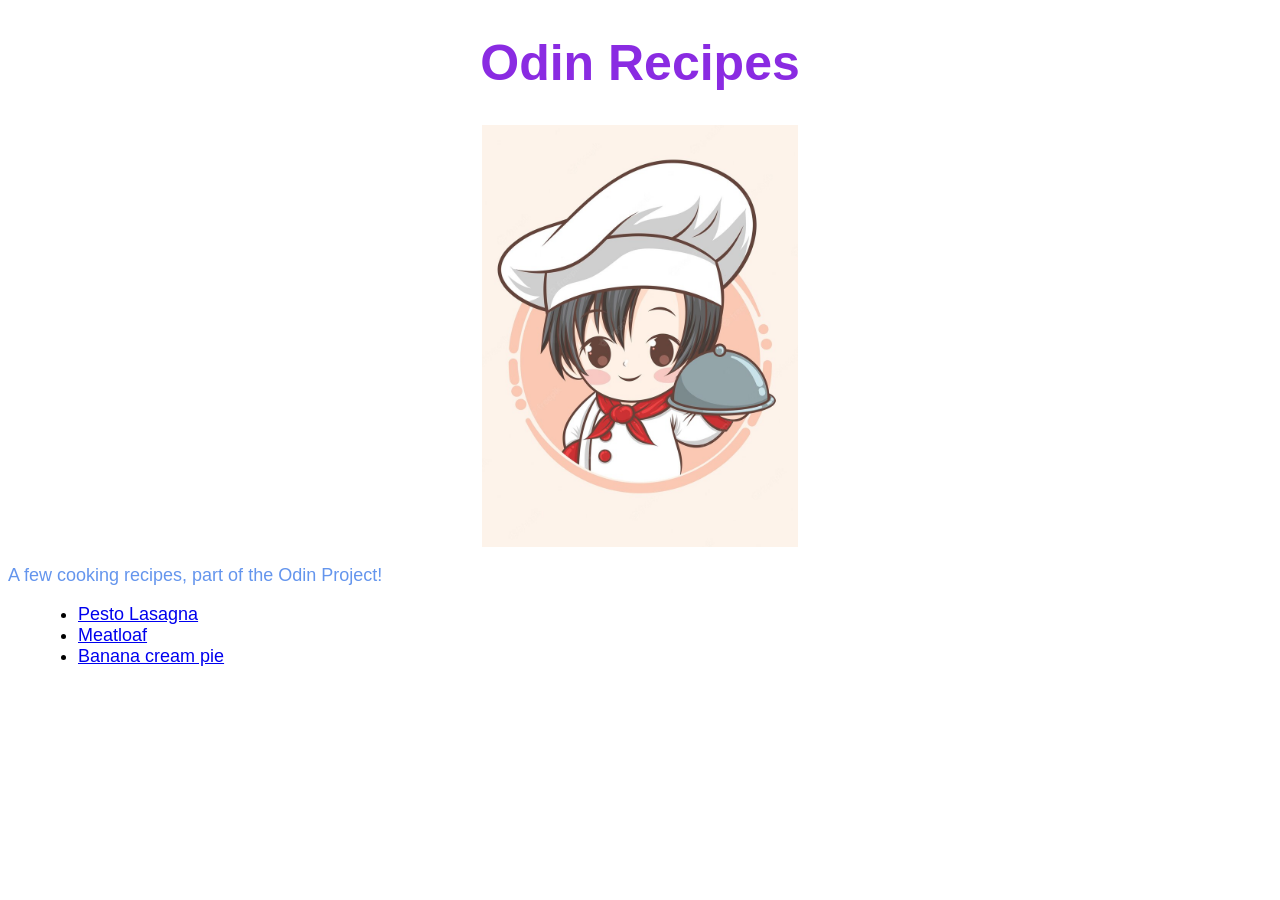
<file: http/recetas/index.html>
<!DOCTYPE html>
<html lang="en">
    <head>
        <link rel="stylesheet" href="style.css">
        <meta charset="UTF-8">
        <title>Recipes</title>
    </head>

    <body>
        <h1 class="title">Odin Recipes</h1>
        <img src="./images/chef.jpg" alt="a very cute chef">
        <p class="texto">A few cooking recipes, part of the Odin Project!</p>
        <ul class="lista">
            <li><a href="recipes/pesto_lasagna.html">Pesto Lasagna</a></li>
            <li><a href="recipes/meatloaf.html">Meatloaf</a></li>
            <li><a href="recipes/banana_cream_pie.html">Banana cream pie</a></li>
        </ul>
        
    </body>
</html>
</file>
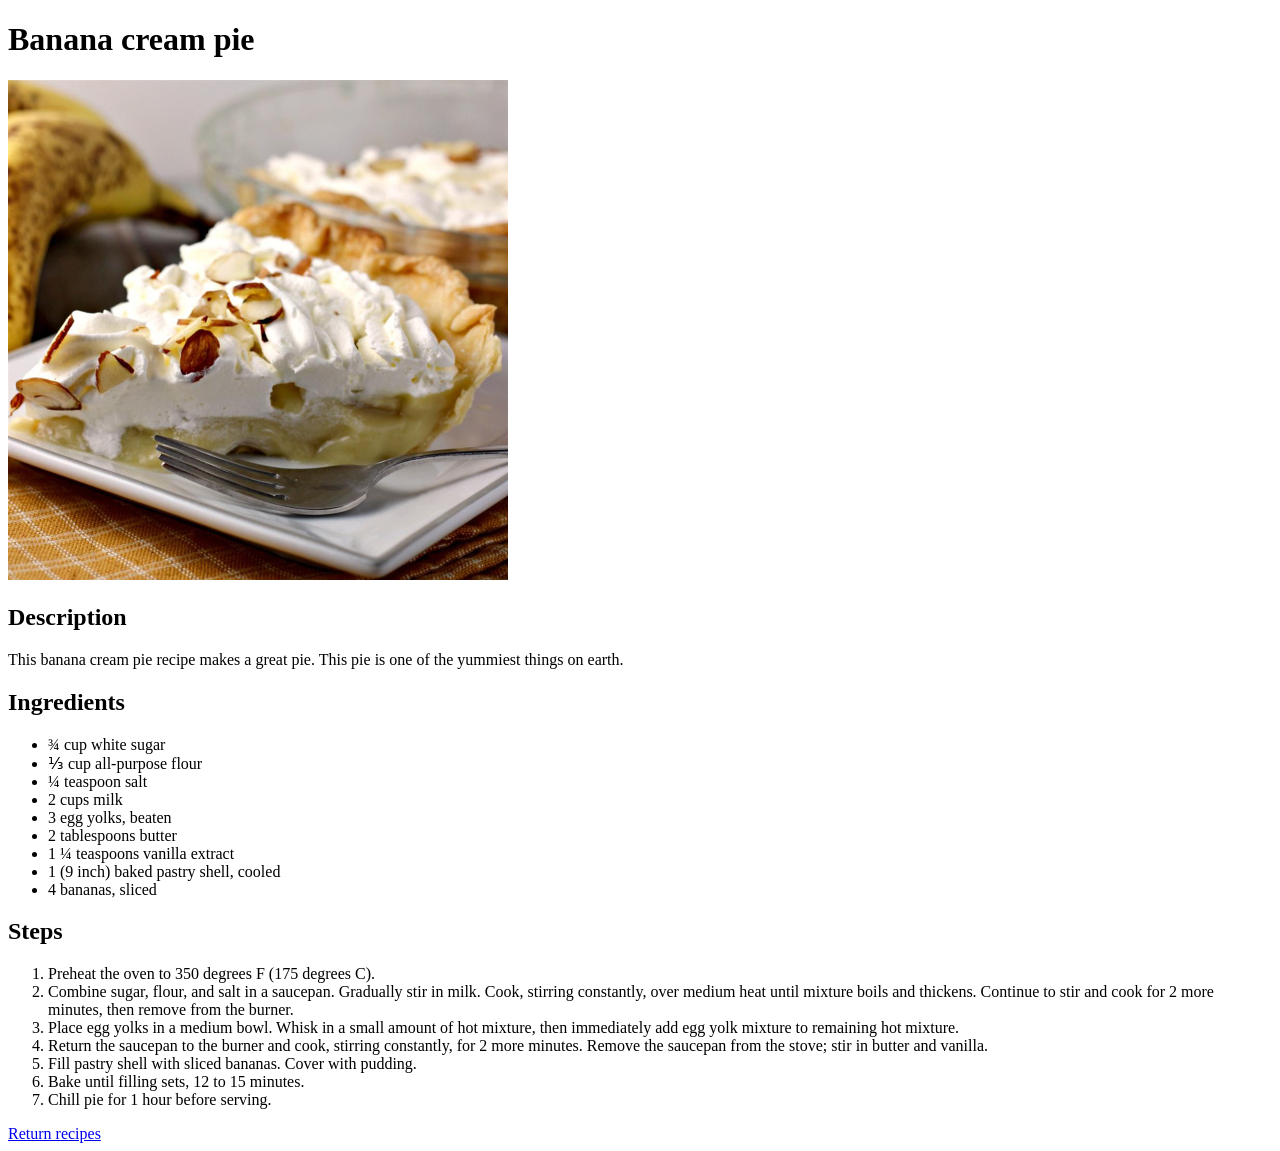
<file: http/recetas/recipes/banana_cream_pie.html>
<!DOCTYPE html>
<html lang="en">
    <head>
        <meta charset="UTF-8">
        <title>Banana cream pie</title>
    </head>

    <body>
        <h1>Banana cream pie</h1>
        <img src="../images/banana_cream_pie.jpg" alt="Banana cream pie" width="500" height="500">
        <h2>Description</h2>
        <p>This banana cream pie recipe makes a great pie. This pie is one of the yummiest things on earth.</p>
        <h2>Ingredients</h2>
        <ul>
            <li>¾ cup white sugar</li>
            <li>⅓ cup all-purpose flour</li>
            <li>¼ teaspoon salt</li>
            <li>2 cups milk</li>
            <li>3 egg yolks, beaten</li>
            <li>2 tablespoons butter</li>
            <li>1 ¼ teaspoons vanilla extract</li>
            <li>1 (9 inch) baked pastry shell, cooled</li>
            <li>4 bananas, sliced</li>
        </ul>
        <h2>Steps</h2>
        <ol>
            <li>Preheat the oven to 350 degrees F (175 degrees C).</li>
            <li>Combine sugar, flour, and salt in a saucepan. Gradually stir in milk. Cook, stirring constantly, over medium heat until mixture boils and thickens. Continue to stir and cook for 2 more minutes, then remove from the burner.</li>
            <li>Place egg yolks in a medium bowl. Whisk in a small amount of hot mixture, then immediately add egg yolk mixture to remaining hot mixture.</li>
            <li>Return the saucepan to the burner and cook, stirring constantly, for 2 more minutes. Remove the saucepan from the stove; stir in butter and vanilla.</li>
            <li>Fill pastry shell with sliced bananas. Cover with pudding.</li>
            <li>Bake until filling sets, 12 to 15 minutes.</li>
            <li>Chill pie for 1 hour before serving.</li>
        </ol>
        <a href="../index.html">Return recipes</a>
    </body>
</html>
</file>
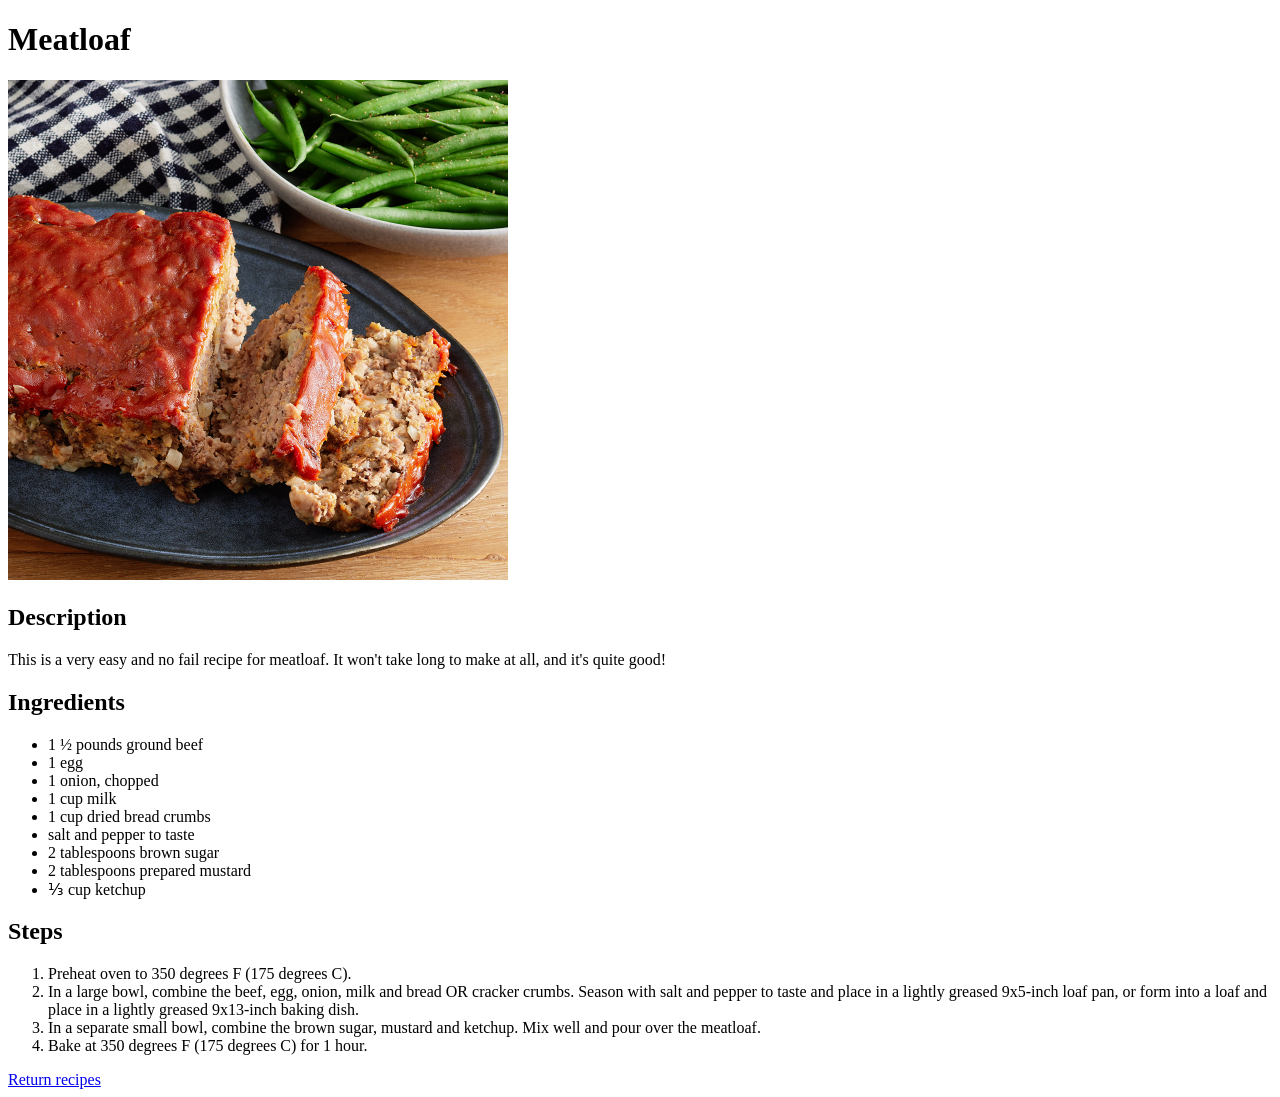
<file: http/recetas/recipes/meatloaf.html>
<!DOCTYPE html>
<html lang="en">
    <head>
        <meta charset="UTF-8">
        <title>Meatloaf</title>
    </head>

    <body>
        <h1>Meatloaf</h1>
        <img src="../images/meatloaf.jpg" alt="A tasty metloaf" width="500" height="500">
        <h2>Description</h2>
        <p>This is a very easy and no fail recipe for meatloaf. It won't take long to make at all, and it's quite good!</p>
        <h2>Ingredients</h2>
        <ul>
            <li>1 ½ pounds ground beef</li>
            <li>1 egg</li>
            <li>1 onion, chopped</li>
            <li>1 cup milk</li>
            <li>1 cup dried bread crumbs</li>
            <li>salt and pepper to taste</li>
            <li>2 tablespoons brown sugar</li>
            <li>2 tablespoons prepared mustard</li>
            <li>⅓ cup ketchup</li>
        </ul>
        <h2>Steps</h2>
        <ol>
            <li>Preheat oven to 350 degrees F (175 degrees C).</li>
            <li>In a large bowl, combine the beef, egg, onion, milk and bread OR cracker crumbs. Season with salt and pepper to taste and place in a lightly greased 9x5-inch loaf pan, or form into a loaf and place in a lightly greased 9x13-inch baking dish.</li>
            <li>In a separate small bowl, combine the brown sugar, mustard and ketchup. Mix well and pour over the meatloaf.</li>
            <li>Bake at 350 degrees F (175 degrees C) for 1 hour.</li>
        </ol>
        <a href="../index.html">Return recipes</a>
    </body>
</html>
</file>
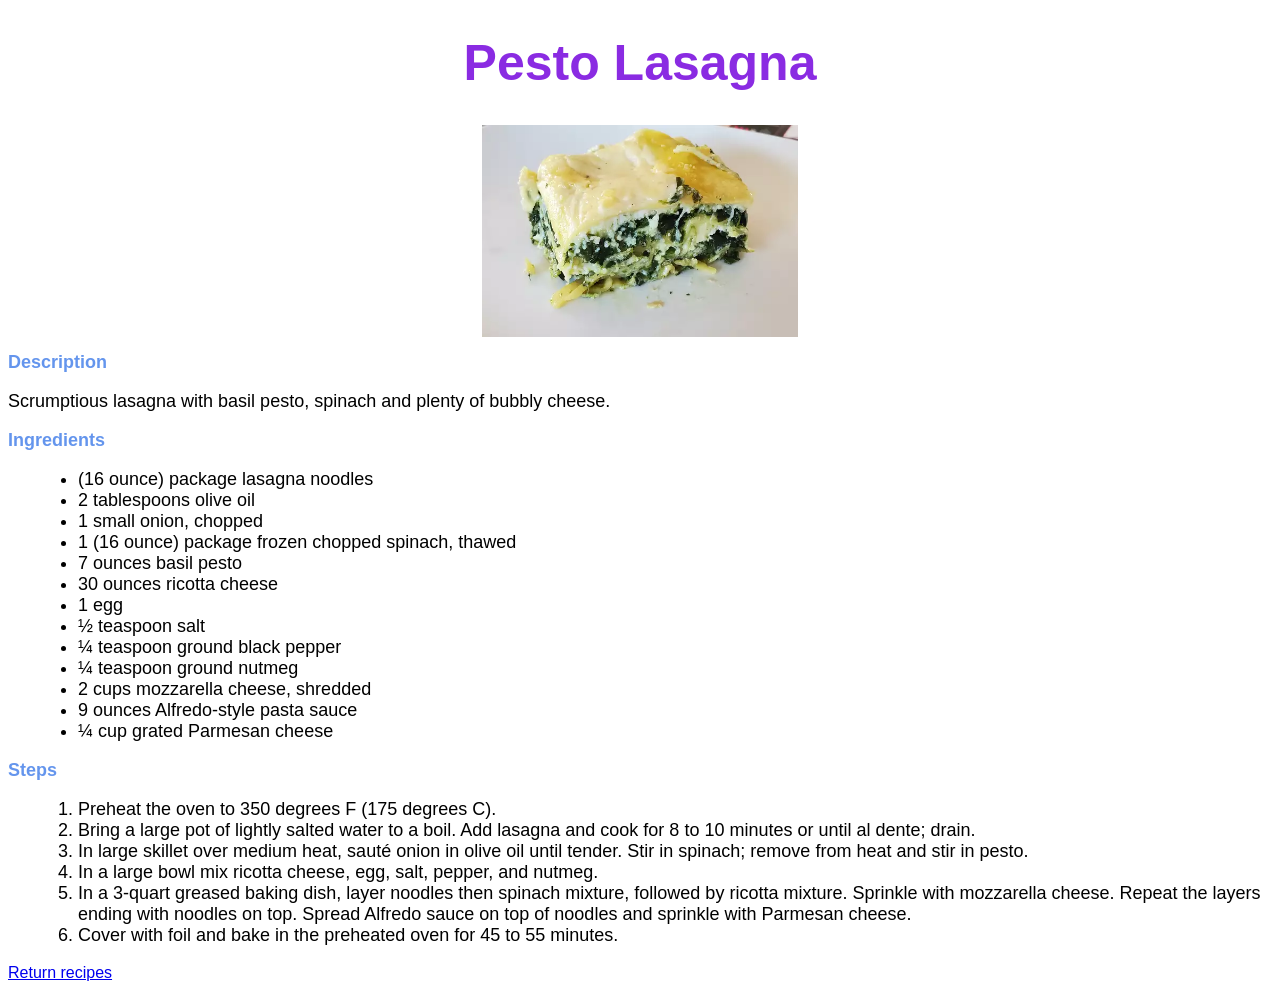
<file: http/recetas/recipes/pesto_lasagna.html>
<!DOCTYPE html>
<html lang="en">
    <head>
        <link rel="stylesheet", href="../style.css">
        <meta charset="UTF-8">
        <title>Pesto Lasagna</title>
    </head>

    <body>
        <h1 class="title">Pesto Lasagna</h1>
        <img src="../images/pesto_lasagna.jpg" alt="lasagna">
        
        <h2 class="texto">Description</h2>
        <p class="subtexto">Scrumptious lasagna with basil pesto, spinach and plenty of bubbly
        cheese.</p>
        <h2 class="texto">Ingredients</h2>
        <ul class="lista">
            <li>(16 ounce) package lasagna noodles</li>
            <li>2 tablespoons olive oil</li>
            <li>1 small onion, chopped</li>
            <li>1 (16 ounce) package frozen chopped spinach, thawed</li>
            <li>7 ounces basil pesto</li>
            <li>30 ounces ricotta cheese</li>
            <li>1 egg</li>
            <li>½ teaspoon salt</li>
            <li>¼ teaspoon ground black pepper</li>
            <li>¼ teaspoon ground nutmeg</li>
            <li>2 cups mozzarella cheese, shredded</li>
            <li>9 ounces Alfredo-style pasta sauce</li>
            <li>¼ cup grated Parmesan cheese</li>
        </ul>
        <h2 class="texto">Steps</h2>
        <ol class="lista">
            <li>Preheat the oven to 350 degrees F (175 degrees C).</li>
            <li>Bring a large pot of lightly salted water to a boil. Add lasagna and cook for 8 to 10 minutes or until al dente; drain. </li>
            <li>In large skillet over medium heat, sauté onion in olive oil until tender. Stir in spinach; remove from heat and stir in pesto.</li>
            <li>In a large bowl mix ricotta cheese, egg, salt, pepper, and nutmeg.</li>
            <li>In a 3-quart greased baking dish, layer noodles then spinach mixture, followed by ricotta mixture. Sprinkle with mozzarella cheese. Repeat the layers ending with noodles on top. Spread Alfredo sauce on top of noodles and sprinkle with Parmesan cheese.</li>
            <li>Cover with foil and bake in the preheated oven for 45 to 55 minutes.</li>
        </ol>
        <a href="../index.html">Return recipes</a>
    </body>
</html>
</file>
<file: http/recetas/style.css>
body {
    font-family: sans-serif;
}

.title{
    color: blueviolet;
    text-align: center;
    font-size: 50px;
}

img {
    width: 25%;
    height: auto;
    display: block;
    margin-left: auto;
    margin-right: auto;
}

.texto,
.lista{
    font-size: 18px;
}

.texto{
    color: cornflowerblue;
}

.subtexto {
    font-size: 18px;
}

ol,
ul {
    padding-left: 70px;
    text-align: left;
}
</file>
